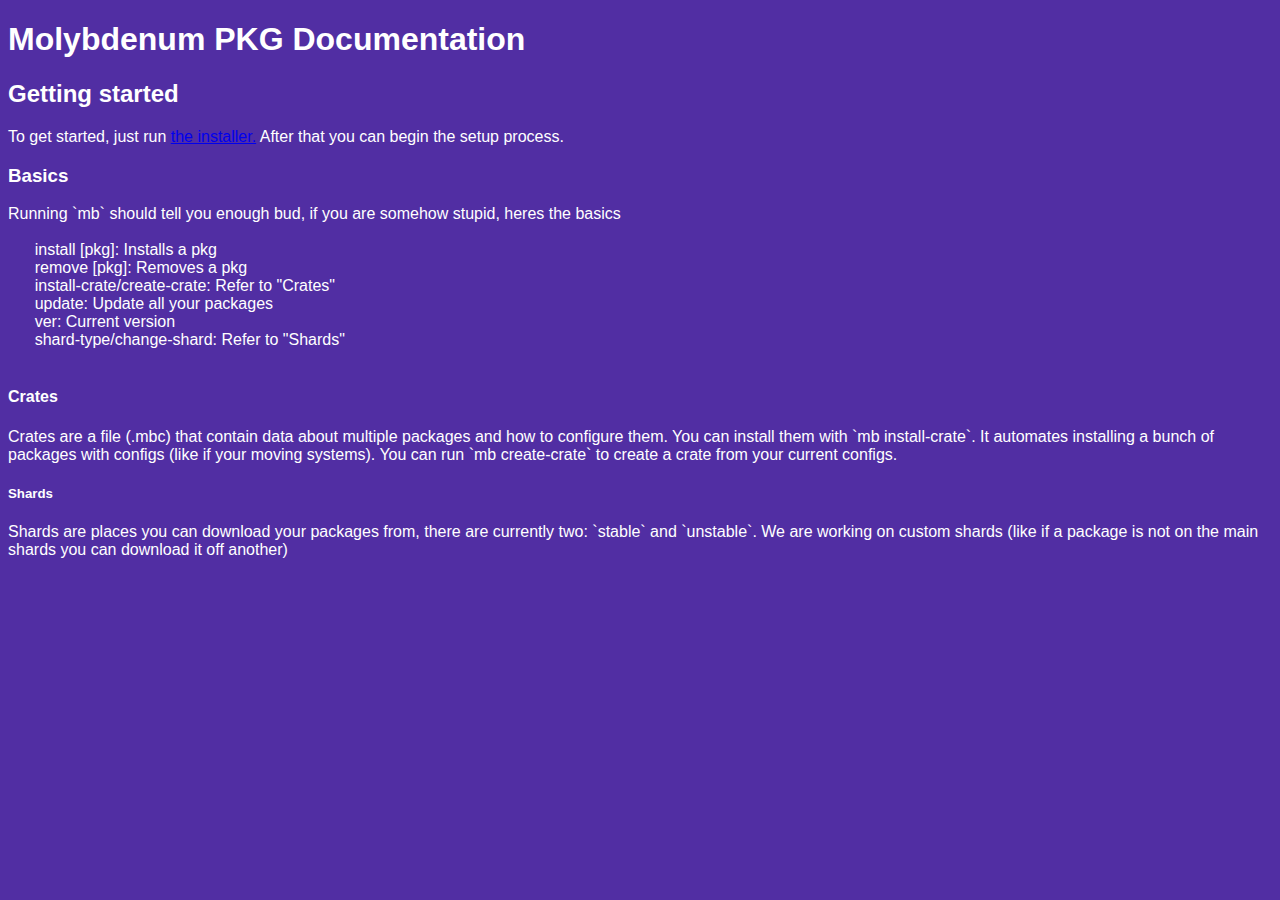
<file: documentation.html>
<!DOCTYPE html>
<html lang="en">
  <head>
    <meta charset="UTF-8">
    <meta name="viewport" content="width=device-width, initial-scale=1">
    <title>MBPKG Documentation</title>
    <link href="style.css" rel="stylesheet">
  </head>
  <body>
    <h1>Molybdenum PKG Documentation</h1>
    <h2>Getting started</h2>
    <p1>To get started, just run </p1>
    <a href="https://nate-telecomm.github.io/mbpkg/install.py">the installer.</a>
    <p2> After that you can begin the setup process.</p2>
    <h3>Basics</h3>
    <p3>Running `mb` should tell you enough bud, if you are somehow stupid, heres the basics</p3>
    <div style="white-space:pre">
      install [pkg]: Installs a pkg
      remove [pkg]: Removes a pkg
      install-crate/create-crate: Refer to "Crates"
      update: Update all your packages
      ver: Current version
      shard-type/change-shard: Refer to "Shards"
    </div>
    <h4>Crates</h4>
    <p4>Crates are a file (.mbc) that contain data about multiple packages and how to configure them. You can install them with `mb install-crate`. It automates installing a bunch of packages with configs (like if your moving systems). You can run `mb create-crate` to create a crate from your current configs.</p4>
    <h5>Shards</h5>
    <p5>Shards are places you can download your packages from, there are currently two: `stable` and `unstable`. We are working on custom shards (like if a package is not on the main shards you can download it off another)</p5>
  </body>
</html>
</file>
<file: style.css>
body {
    font-family: Arial, Helvetica, sans-serif;
    background-color: #512ea3;
    color: #ffffff;
}
</file>
